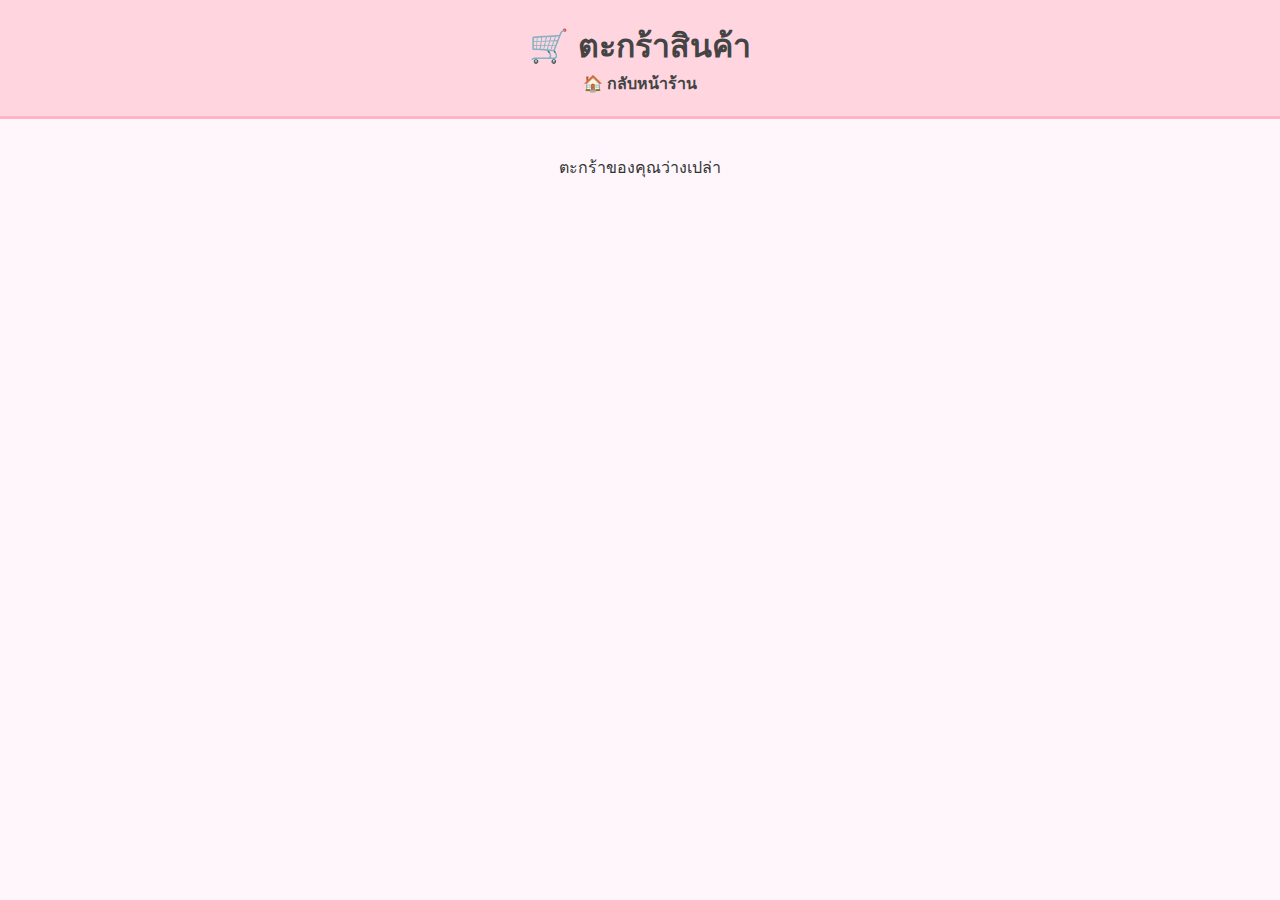
<file: my-shop-assets (1)/cart.html>
<!DOCTYPE html>
<html lang="th">
<head>
  <meta charset="UTF-8">
  <meta name="viewport" content="width=device-width, initial-scale=1.0">
  <title>ตะกร้าสินค้า</title>
  <link rel="stylesheet" href="style.css">
</head>
<body>
  <header>
    <h1>🛒 ตะกร้าสินค้า</h1>
    <nav>
      <a href="index.html">🏠 กลับหน้าร้าน</a>
    </nav>
  </header>

  <main>
    <section class="cart-list" id="cart-list"></section>
    <p id="total"></p>
  </main>

  <script src="script.js"></script>
</body>
</html>
</file>
<file: my-shop-assets (1)/style.css>
body {
  font-family: Arial, sans-serif;
  background-color: #fef6fb;
  color: #333;
  margin: 0;
  padding: 0;
  text-align: center;
}

header {
  background: #ffd6e0;
  padding: 20px;
  border-bottom: 3px solid #ffb3c6;
}

header h1 {
  margin: 0;
  color: #444;
}

nav a {
  margin: 0 10px;
  text-decoration: none;
  color: #444;
  font-weight: bold;
}

.product-list {
  display: flex;
  flex-wrap: wrap;
  justify-content: center;
  padding: 20px;
}

.product {
  background: #fff;
  border: 2px solid #ffccd5;
  border-radius: 15px;
  margin: 10px;
  padding: 15px;
  width: 200px;
  box-shadow: 2px 2px 8px rgba(0,0,0,0.1);
}

.product img {
  max-width: 100%;
  border-radius: 10px;
}

button {
  background: #ffb3c6;
  border: none;
  padding: 10px;
  margin-top: 10px;
  border-radius: 8px;
  cursor: pointer;
  font-weight: bold;
}

button:hover {
  background: #ff8fab;
}

.cart-list {
  padding: 20px;
}

.cart-item {
  background: #fff;
  border: 2px solid #ffccd5;
  border-radius: 10px;
  padding: 10px;
  margin: 10px auto;
  width: 300px;
}
</file>
